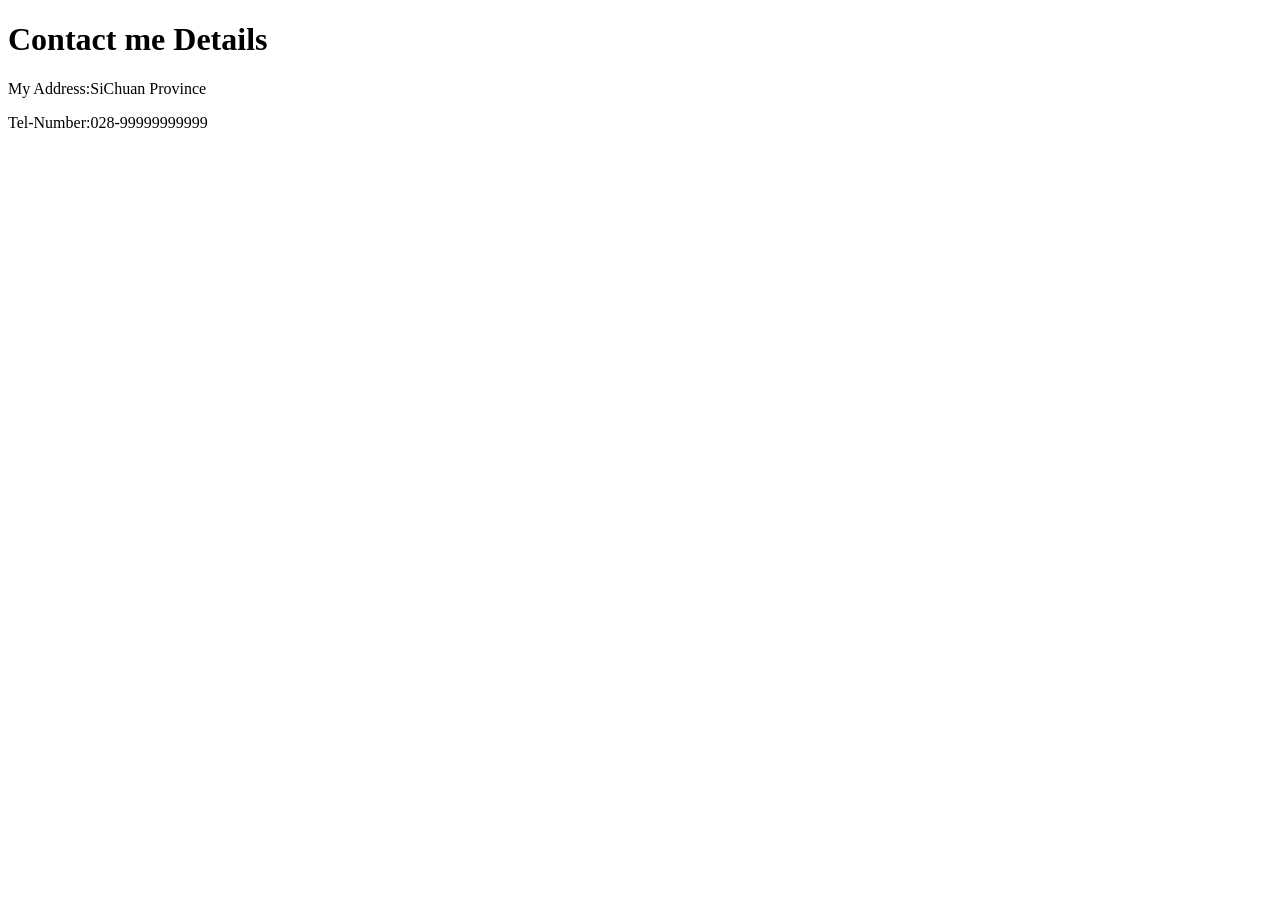
<file: contact-me.html>
<!DOCTYPE html>
<html lang="en">

<head>
    <meta charset="UTF-8">
    <meta http-equiv="X-UA-Compatible" content="IE=edge">
    <meta name="viewport" content="width=device-width, initial-scale=1.0">
    <title>contact-me</title>
</head>

<body>
    <h1>Contact me Details</h1>
    <p>My Address:SiChuan Province</p>
    <P>Tel-Number:028-99999999999</P>
</body>

</html>
</file>
